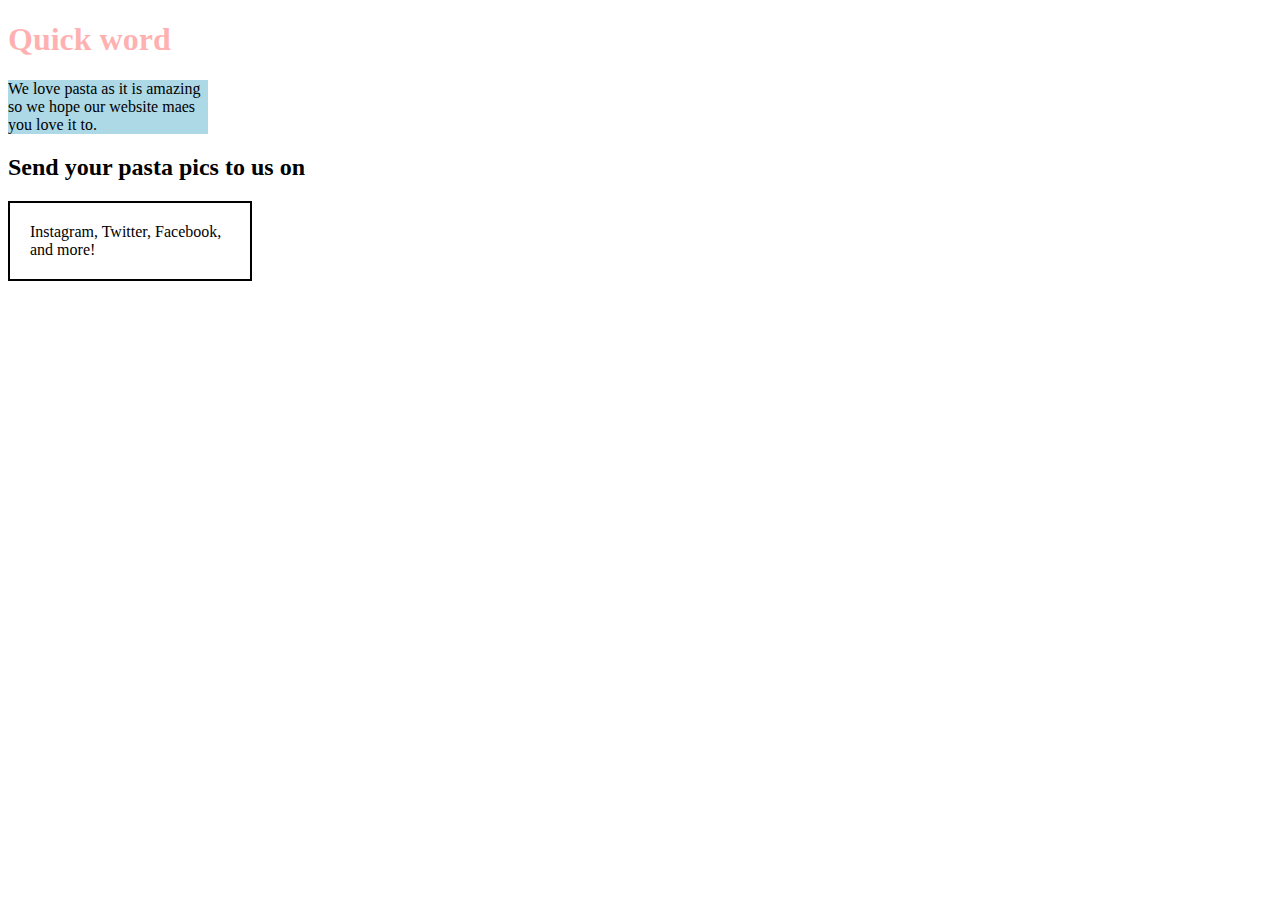
<file: Contact us/index.html>
<!DOCTYPE html>
<html lang="en">
<head>
<meta charset="utf-8">
<title>Contact us</title>
<script>
    function init() {
      var loc = window.location.href;
      var HTMLvalidLinkStr = 'http://validator.w3.org/check?uri=' + loc;
      var CSSvalidLinkStr = 'http://jigsaw.w3.org/css-validator/validator?uri=' +
                            loc + '?profile=css3';
      document.getElementById("vLink1").setAttribute("href", HTMLvalidLinkStr);
      document.getElementById("vLink2").setAttribute("href", CSSvalidLinkStr);
    }
    window.onload = init;
</script>
<style> 
    div {
  opacity: 0.3;
  color:red;
}
</style>


</head>

<body >
    
    <div>
    <h1>Quick word</h1>
    </div>
    
    <p style="background-color: lightblue; max-width: 200px;">We love pasta as it is amazing so we hope our website maes you love it to.</p>
    
    <h2>Send your pasta pics to us on</h2>

    <p style="border: 2px solid black; padding: 20px; max-width: 200px;">Instagram, Twitter, Facebook, and more!</p>


</body>
</html>
</file>
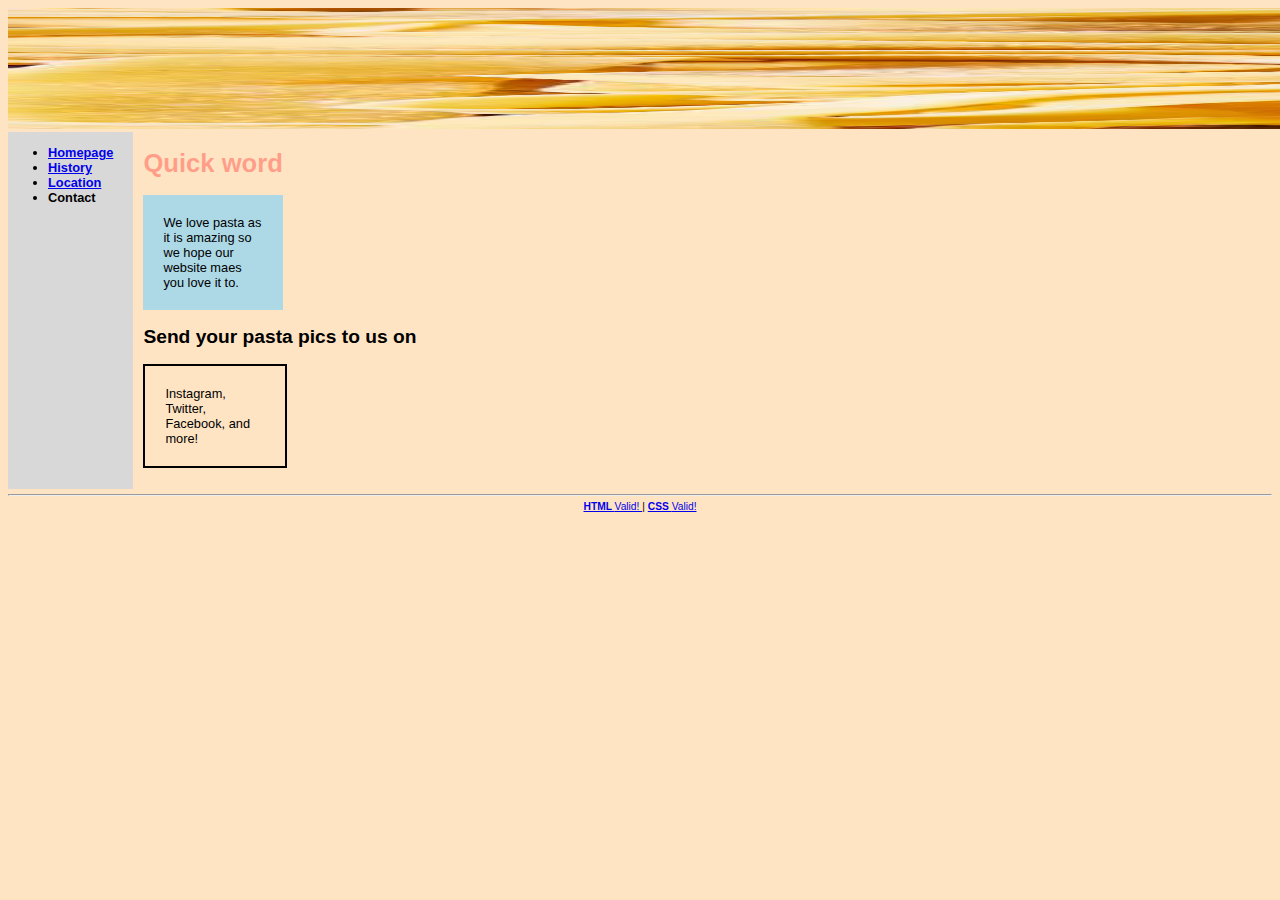
<file: contact/index.html>
<!DOCTYPE html>
<html lang="en">
<head>
<meta charset="utf-8">
<title>Contact us</title>
<script>
    function init() {
      var loc = window.location.href;
      var HTMLvalidLinkStr = 'http://validator.w3.org/check?uri=' + loc;
      var CSSvalidLinkStr = 'http://jigsaw.w3.org/css-validator/validator?uri=' +
                            loc + '?profile=css3';
      document.getElementById("vLink1").setAttribute("href", HTMLvalidLinkStr);
      document.getElementById("vLink2").setAttribute("href", CSSvalidLinkStr);
    }
    window.onload = init;
</script>
<style> 
    div {
  opacity: 0.3;
  color:red;
}
</style>
<link rel="stylesheet" type="text/css" href="../style.css">

</head>

<body>
  <header>
    <img src="../images/pastabanner-1.jpeg" width="9990" height="121" alt="">
  </header>
  <nav>
    <ul>
        <li><a href="../index.html">Homepage</a></li>
        <li><a href="../history/index.html">History</a></li>
        <li><a href="../location/index.html">Location</a></li>
        <li>Contact</li>
    </ul>
  </nav>
    <main style="float: left;">
    <div>
    <h1>Quick word</h1>
    </div>
    
    <p style="background-color: lightblue; max-width: 100px; padding: 20px;">We love pasta as it is amazing so we hope our website maes you love it to.</p>
    
    <h2>Send your pasta pics to us on</h2>

    <p style="border: 2px solid black; padding: 20px; max-width: 100px;">Instagram, Twitter, Facebook, and more!</p>
  </div>
  </main>
  
  <footer id="valid">
    <hr>
    <a id="vLink1">
    <strong> HTML </strong> Valid! </a> |
    <a id="vLink2">
    <strong> CSS </strong> Valid! </a>
</footer>
</body>
</html>
</file>
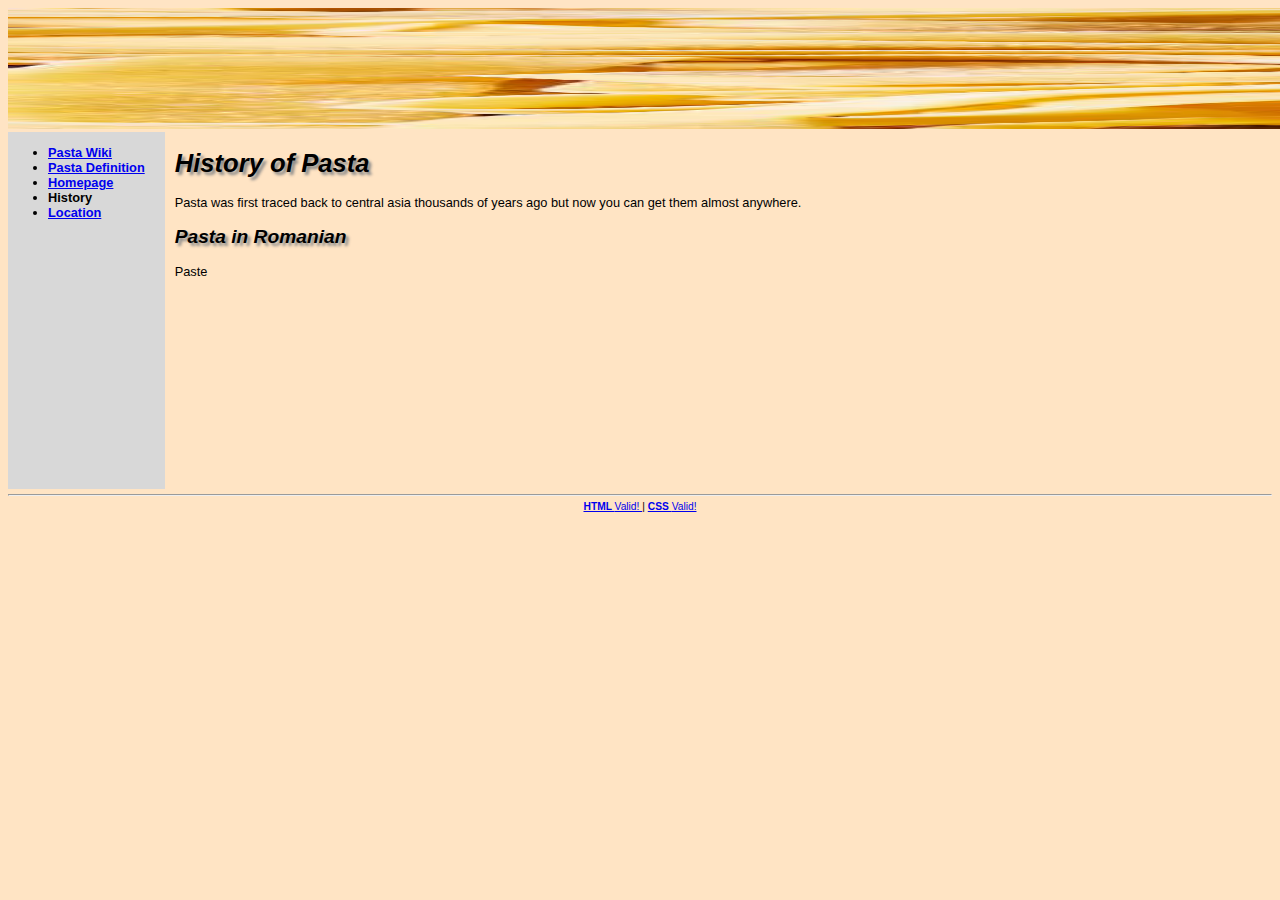
<file: history/index.html>
<!DOCTYPE html>
<html lang="en">
<head>
<meta charset="utf-8">
<title>PastaHistory</title>
<script>
    function init() {
      var loc = window.location.href;
      var HTMLvalidLinkStr = 'http://validator.w3.org/check?uri=' + loc;
      var CSSvalidLinkStr = 'http://jigsaw.w3.org/css-validator/validator?uri=' +
                            loc + '?profile=css3';
      document.getElementById("vLink1").setAttribute("href", HTMLvalidLinkStr);
      document.getElementById("vLink2").setAttribute("href", CSSvalidLinkStr);
    }
    window.onload = init;
</script>

<style>#valid {
    text-align: center
}

h1 {
 text-shadow: 3px 3px 3px #888888;
 font-style: italic;
}
h2 {
 text-shadow: 3px 3px 3px #888888;
 font-style: italic;
}

</style>

<link rel="stylesheet" type="text/css" href="../style.css">
</head>

<body >
    <header>
        <img src="../images/pastabanner-1.jpeg" width="9990" height="121" alt="">
    </header>
    <nav>
        <ul>
            <li><a href="https://en.wikipedia.org/wiki/Pasta">Pasta Wiki</a></li>
            <li><a href="https://www.merriam-webster.com/dictionary/pasta">Pasta Definition</a></li>
            <li><a href="../index.html">Homepage</a></li>
            <li>History</li>
            <li><a href="../location/index.html">Location</a></li>
        </ul>
    </nav>
    <article>
    <h1>History of Pasta</h1>
    <p>
    Pasta was first traced back to central asia thousands of years ago but now you can get them almost anywhere.
    </p>
    <h2>Pasta in Romanian</h2>
    <p>
    Paste
    </p>
    </article>
    
   

<footer id="valid">
    <hr>
    <a id="vLink1">
    <strong> HTML </strong> Valid! </a> |
    <a id="vLink2">
    <strong> CSS </strong> Valid! </a>
</footer>
</body>
</html>
</file>
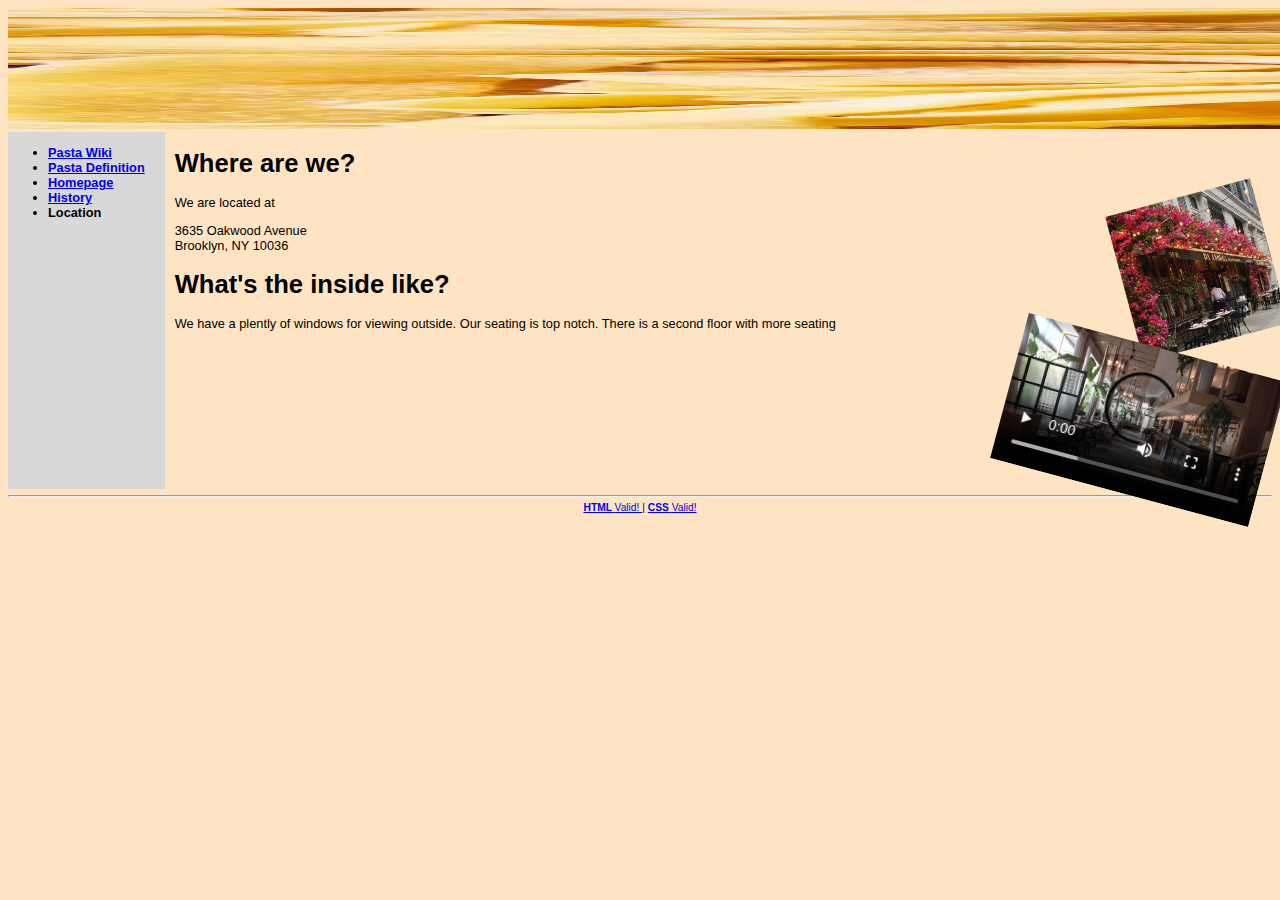
<file: location/index.html>
<!DOCTYPE html>
<html lang="en">
<head>
<meta charset="utf-8">
<title>PastaHistory</title>
<script>
    function init() {
      var loc = window.location.href;
      var HTMLvalidLinkStr = 'http://validator.w3.org/check?uri=' + loc;
      var CSSvalidLinkStr = 'http://jigsaw.w3.org/css-validator/validator?uri=' +
                            loc + '?profile=css3';
      document.getElementById("vLink1").setAttribute("href", HTMLvalidLinkStr);
      document.getElementById("vLink2").setAttribute("href", CSSvalidLinkStr);
    }
    window.onload = init;
</script>

<style>#valid {
    text-align: center
}


</style>

<link rel="stylesheet" type="text/css" href="../style.css">
</head>

<body >
    <header>
        <img src="../images/pastabanner-1.jpeg" width="9990" height="121" alt="">
    </header>
    <nav>
        <ul>
        <li><a href="https://en.wikipedia.org/wiki/Pasta">Pasta Wiki</a></li>
        <li><a href="https://www.merriam-webster.com/dictionary/pasta">Pasta Definition</a></li>
        <li><a href="../index.html">Homepage</a></li>
        <li><a href="../history/index.html">History</a></li>
        <li>Location</li>
        </ul>
    </nav>
    
    <article>
        <h1>Where are we?</h1>
        <img class="floatright" id="img-rotate" src="/images/1000s.jpg" height="150" alt="pic" />
            <p>We are located at</p>
            3635 Oakwood Avenue<br>
            Brooklyn, NY 10036
    </article>
    <article>
        <h1>What's the inside like?</h1>
        <video class="floatright" id="video-rotate" height="150" controls="controls">
            <source src="/videos/pexels-bonus-studio-5498709 (360p).mp4" type="video/mp4" />
            Your browser does not support the HTML5 video element.
        </video>
        <p>We have a plently of windows for viewing outside. Our seating is top notch. There is a second floor with more seating</p>
        
    </article>
   

<footer id="valid">
    <hr>
    <a id="vLink1">
    <strong> HTML </strong> Valid! </a> |
    <a id="vLink2">
    <strong> CSS </strong> Valid! </a>
</footer>
</body>
</html>
</file>
<file: style.css>
body {
    font-size: 80%;
    font-family: arial, helvetica, geneva, sans-serif;
    background-color: bisque;
  }
  
  footer {
    font-size: 80%;
    text-align: center;
    clear: both;
  }
  
  h1 {
    font-family: arial, helvetica, geneva, sans-serif;
  }
  
  nav {
    background: #d8d8d8; 
    font-weight: bold;
    float: left;
    margin-right: 10px;
    margin-bottom: 5px;
    padding-right: 20px;
    min-height: 357px;;
  }
  
  .floatright {
    float: right;
    clear: right;
  }
  #img-rotate {
    -ms-transform: rotate(345deg); /* Microsoft Edge */
    -webkit-transform: rotate(345deg); /* Chrome and Safari */
    transform: rotate(345deg);
}
#video-rotate {
    -ms-transform: rotate(15deg); /* Microsoft Edge */
    -webkit-transform: rotate(15deg); /* Chrome and Safari */
    transform: rotate(15deg);
}
</file>
